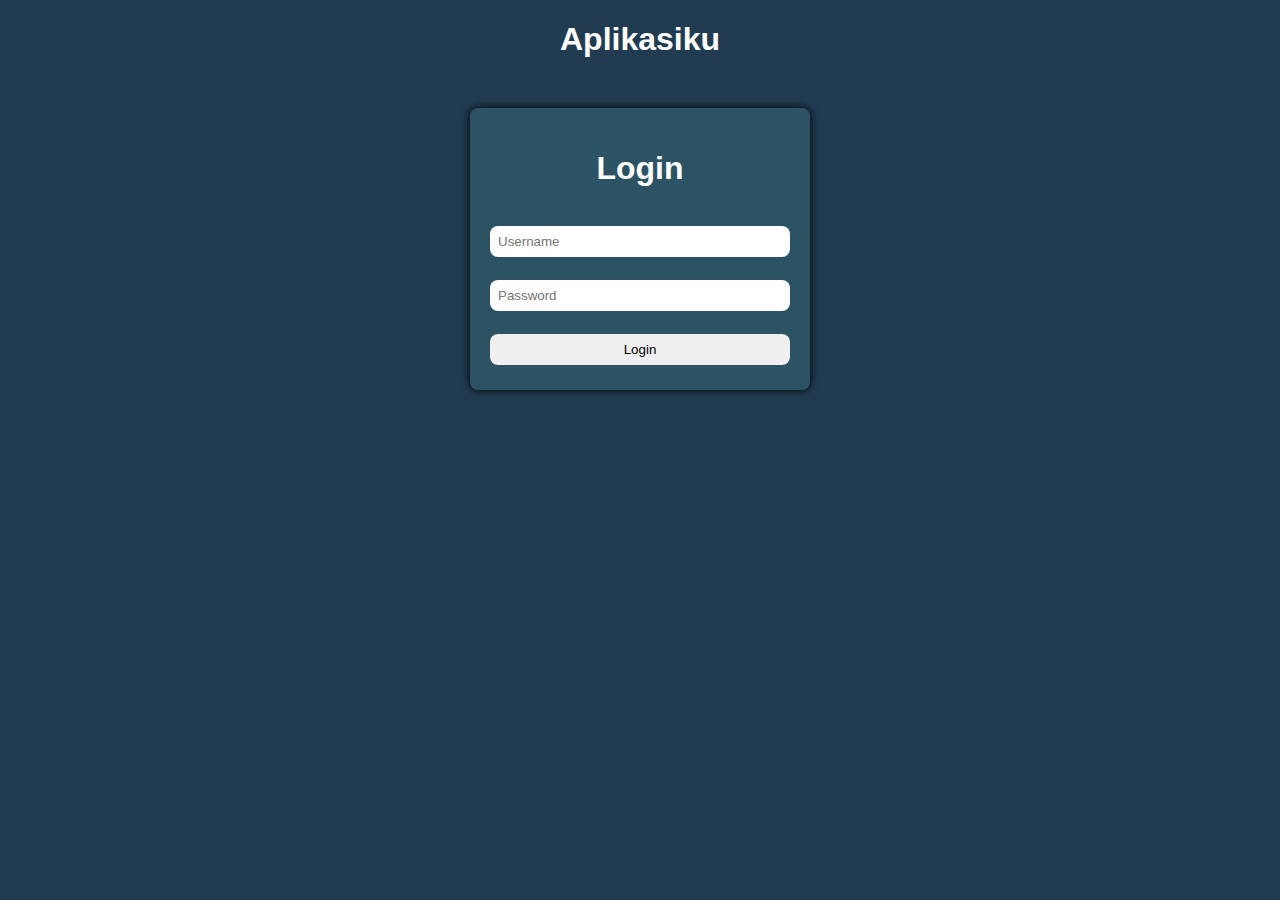
<file: index.html>
<!DOCTYPE html>
<html lang="en">
<head>
    <meta charset="UTF-8">
    <meta name="viewport" content="width=device-width, initial-scale=1.0">
    <title>Document</title>
    <style>
        body {
            background-color: #213C51;
            color: white;
            font-family: Arial, sans-serif;
        }
        h1 {
            text-align: center;
        }
        .form {
            background-color: #2C5364;
            padding: 20px;
            border-radius: 8px;
            box-shadow: 0 0 10px black;
            width: 300px;
            margin: 50px auto;
        }
        input {
            width: 100%;
            padding: 8px;
            margin-bottom: 5px;
            border: none;
            border-radius: 8px;
            box-sizing: border-box;
        }
    </style>
</head>
<body>
    <div class="header">
        <h1>Aplikasiku</h1>
    </div>
    <div class="form">
        <form action="#">
            <h1>Login</h1><br>
            <input type="text" id="username" name="username" placeholder="Username"><br><br>
            <input type="password" id="password" name="password" placeholder="Password"><br><br>
            <input type="submit" value="Login">
        </form>
    </div>
</body>
</html>
</file>
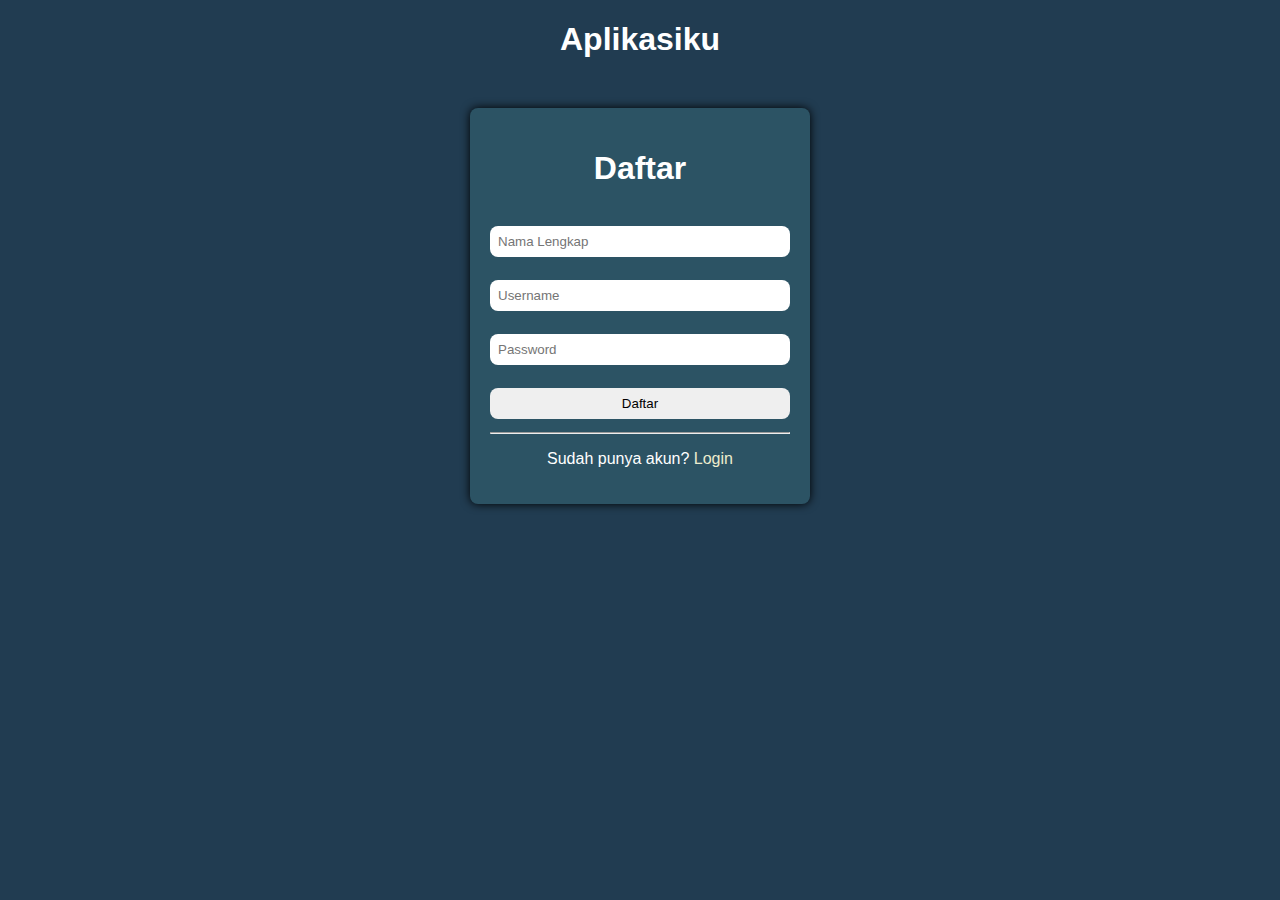
<file: daftar.html>
<!DOCTYPE html>
<html lang="en">
<head>
    <meta charset="UTF-8">
    <meta name="viewport" content="width=device-width, initial-scale=1.0">
    <title>Document</title>
    <link rel="stylesheet" href="style.css">
</head>
<body>
    <div class="header">
        <h1>Aplikasiku</h1>
    </div>
    <div class="form">
        <form action="#">
            <h1>Daftar</h1><br>
            <input type="text" id="fullname" name="fullname" placeholder="Nama Lengkap"><br><br>
            <input type="text" id="username" name="username" placeholder="Username"><br><br>
            <input type="password" id="password" name="password" placeholder="Password"><br><br>
            <input type="submit" value="Daftar">
        </form>
        <hr>
        <p>Sudah punya akun? <a href="index.html">Login</a></p>
    </div>
</body>
</html>
</file>
<file: style.css>
body {
            background-color: #213C51;
            color: white;
            font-family: Arial, sans-serif;
        }
        h1, p {
            text-align: center;
        }
        a {
            color: #EDEDCE;
            text-decoration: none;
        }
        .form {
            background-color: #2C5364;
            padding: 20px;
            border-radius: 8px;
            box-shadow: 0 0 10px black;
            width: 300px;
            margin: 50px auto;
        }
        input {
            width: 100%;
            padding: 8px;
            margin-bottom: 5px;
            border: none;
            border-radius: 8px;
            box-sizing: border-box;
        }
</file>
